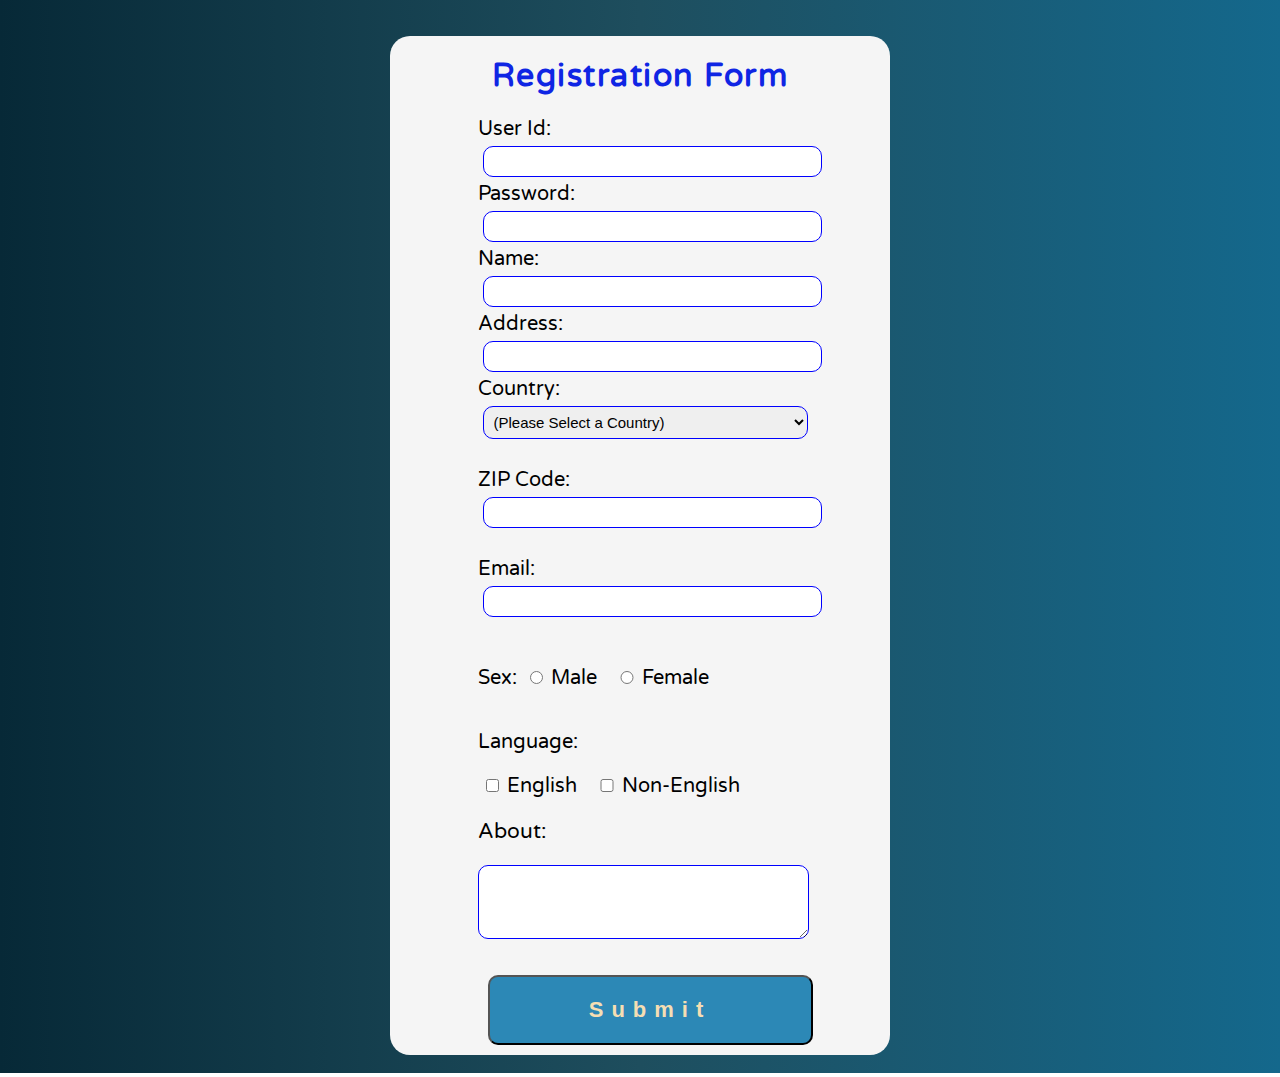
<file: index.html>
<!DOCTYPE html>
<html lang="en">
<head>
    <meta charset="UTF-8">
    <meta http-equiv="X-UA-Compatible" content="IE=edge">
    <meta name="viewport" content="width=device-width, initial-scale=1.0">
    <title>Registration Form</title>
    <link rel="stylesheet" href="style.css">
    
</head>
<body>
    <div class="container">
        
        <form action="sub.html" name="register" onsubmit="return validate()" method="post">
            <h1>Registration Form</h1>
            <div class="formdes" id="user">
                User Id: <input type="text" name="userid" required><br>
                <b><span class="formerr"></span></b>
            </div>
            <div class="formdes" id="pass">
                Password: <input type="password" name="password" required><br>
                <b><span class="formerr"></span></b>
            </div>
            <div class="formdes" id="nam">
                Name: <input type="text" name="fname" required><br>
                <b><span class="formerr"></span></b>
            </div>
            <div class="formdes" id="addr">
                Address: <input type="text" name="add"><br>
                <b><span class="formerr"></span></b>
            </div>
            <div class="formdes" id="count">
                Country: <select name="country" id="country" required>
                    <option value="">(Please Select a Country)</option>
                    <option value="ind">India</option>
                    <option value="us">US</option>
                    <option value="pak">Pakistan</option>
                    <option value="bangla">Bangladesh</option>
                    <option value="sri">Srilanka</option>
                    <option value="rus">Russia</option>
                    <option value="afg">Afghanistan</option>
                </select>
                <b><span class="formerr"> </span></b><br>
            </div>
            <div class="formdes" id="zipc">
                ZIP Code: <input type="number" name="zip" required>
                <b><span class="formerr"></span></b><br>
            </div>
            <div class="formdes" id="ema">
                Email: <input type="email" name="femail" required>
                <b><span class="formerr"></span></b><br>
            </div>
            <br>
            <div class="formdes" id="sex">
                Sex: 
                    <input type="radio" name="gen" required>Male&nbsp;&nbsp;&nbsp;<input type="radio" name="gen" required>Female 
                    <br><b><span class="formerr"></span></b>
                    
            </div>
            <br>
            <div class="formdes" id="lang">
                <p style="font-size:20px;">Language:</p>
                    <input type="checkbox" name="lan" id="lan">English&nbsp;&nbsp;&nbsp;<input type="checkbox" name="lan" id="lan">Non-English 
                    <br><b><span class="formerr"></span></b>
            </div>
            
            <div class="formdes" id="abou">
                <p style="font-size:21px;">About:</p> <textarea name="about" col="100" rows="4"></textarea>
                <br><b><span class="formerr"></span></b>
            </div>
            <br>
            <input type="submit" value="Submit">
            <br>
        </form>
    </div>
    <script src="valid.js"></script>
</body>
</html>
</file>
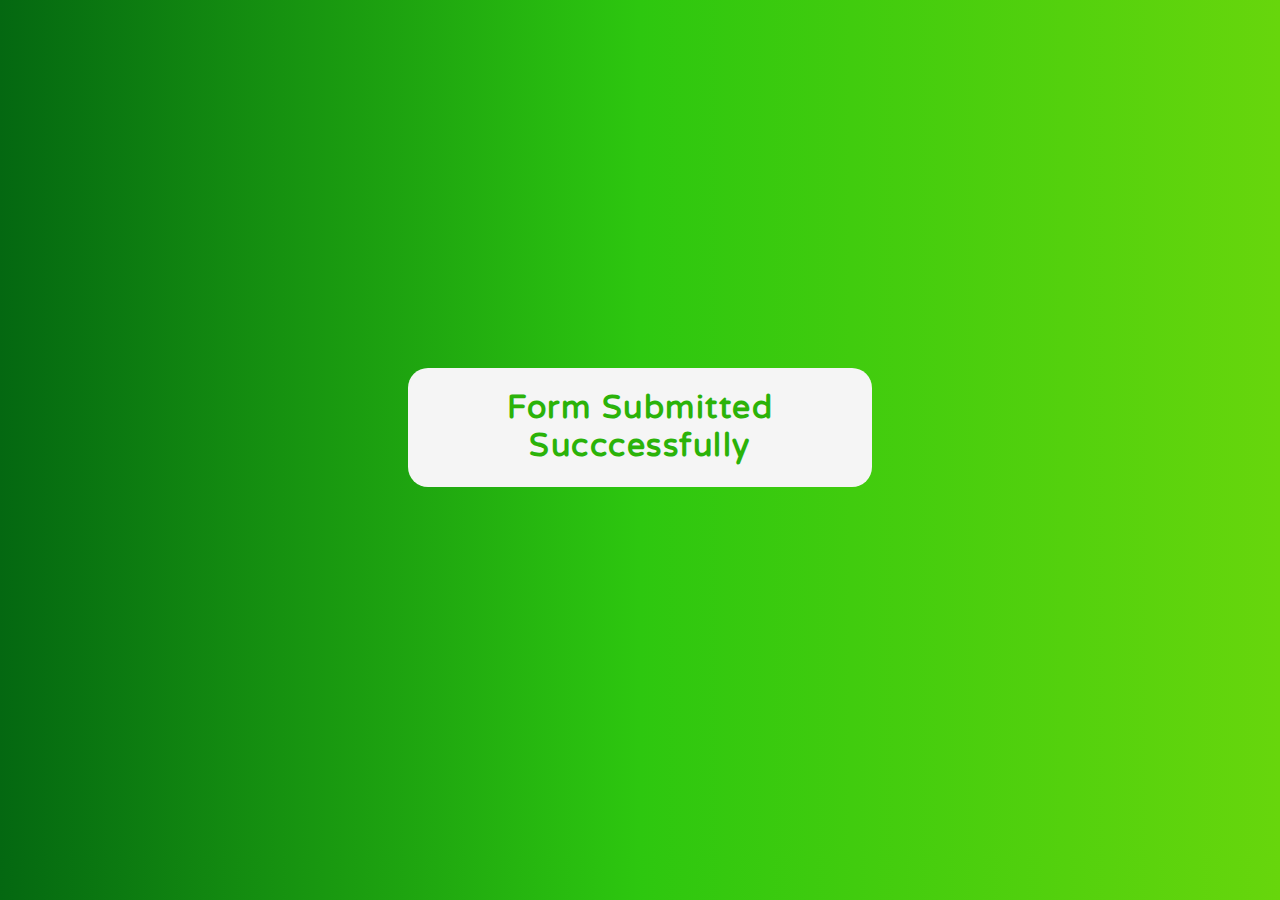
<file: sub.html>
<!DOCTYPE html>
<html lang="en">
<head>
    <meta charset="UTF-8">
    <meta http-equiv="X-UA-Compatible" content="IE=edge">
    <meta name="viewport" content="width=device-width, initial-scale=1.0">
    <title>Form Submitted Successfully</title>
    <style>
        @import url('https://fonts.googleapis.com/css2?family=Fira+Sans+Condensed:ital,wght@1,100&family=Merriweather:wght@300&family=My+Soul&family=Open+Sans:wght@700&family=Poppins:ital,wght@1,300&family=Varela+Round&display=swap');
        body{
            padding:10px 50px;
            background: linear-gradient(to right,#046811,#2dc70f,#67d60c);
            /*font-family: 'Poppins', sans-serif;*/
            font-family: 'Fira Sans Condensed', sans-serif;
            font-family: 'Merriweather', serif;
            font-family: 'My Soul', cursive;
            font-family: 'Open Sans', sans-serif;
            font-family: 'Poppins', sans-serif;
            font-family: 'Varela Round', sans-serif;

        }
        .container{
            display:flex;
            align-items: center;
            justify-content: center;
            background-color: whitesmoke;
            /*width: 500px;*/
            margin:350px;
            border-radius:20px;
            /*flex-direction: column;*/
        }
        h1{
            text-align:center;
            letter-spacing:1.5px;
            word-spacing: 1px ;
            color:#2bb309;
        }
    </style>
</head>
<body>
    <div class="container">
        <h1>Form Submitted Succcessfully
        
        </h1>

    </div>
    
</body>
</html>
</file>
<file: style.css>
@import url('https://fonts.googleapis.com/css2?family=Fira+Sans+Condensed:ital,wght@1,100&family=Merriweather:wght@300&family=My+Soul&family=Open+Sans:wght@700&family=Poppins:ital,wght@1,300&family=Varela+Round&display=swap');
body{
    padding:10px 50px;
    background: linear-gradient(to right,#072937,#1e4e5e,#14688c);
    /*font-family: 'Poppins', sans-serif;*/
    font-family: 'Fira Sans Condensed', sans-serif;
    font-family: 'Merriweather', serif;
    font-family: 'My Soul', cursive;
    font-family: 'Open Sans', sans-serif;
    font-family: 'Poppins', sans-serif;
    font-family: 'Varela Round', sans-serif;

}
.container{
    display:flex;
    align-items: center;
    justify-content: center;
    background-color: whitesmoke;
    width: 500px;
    margin:2vh auto 0 auto;
    border-radius:20px;
    flex-direction: column;
}
h1{
    text-align:center;
    letter-spacing:1.5px;
    word-spacing: 1px ;
    color:#0f25e4;
}
.formdes{
    font-size: 20px;
    width:100%;
}
.formdes input, select{
    width:100%;
    padding:6px;
    border:1px solid blue;
    margin:5px;
    border-radius: 10px;
    font-size: 15px;
}
.formerr{
    color:red;
}
input[type="radio"],input[type="checkbox"]{
    width:6%;
    margin:5px;
    padding: 5px;
}
textarea{
    width:100%;
    border:1px solid blue;
    border-radius: 10px;
    font-size: 15px;
    /*margin:20px;
    padding: 35px;*/
}
input[type="submit"]{
    margin: 10px;
    padding: 20px;
    font-size: 22px;
    border-radius: 10px;
    color:wheat;
    background-color: rgb(44, 136, 182);
    letter-spacing: 8px;
    font-weight: 600;
    width:100%;
    
    text-align: center;
    
}
.formdes input:focus{
    outline: 0;
}
.formdes.success input{
    border-color:darkgreen;
}
.formdes.error input{
    border-color:red;
}
input[type="submit"]:hover{
    
    font-size: 22px;
    border-radius: 10px;
    letter-spacing: 8px;
    font-weight: 600;
    text-align:center;
    cursor: pointer;
    color:wheat;
    background-color: rgb(49, 188, 22);
    width:100%;
    
}
</file>
